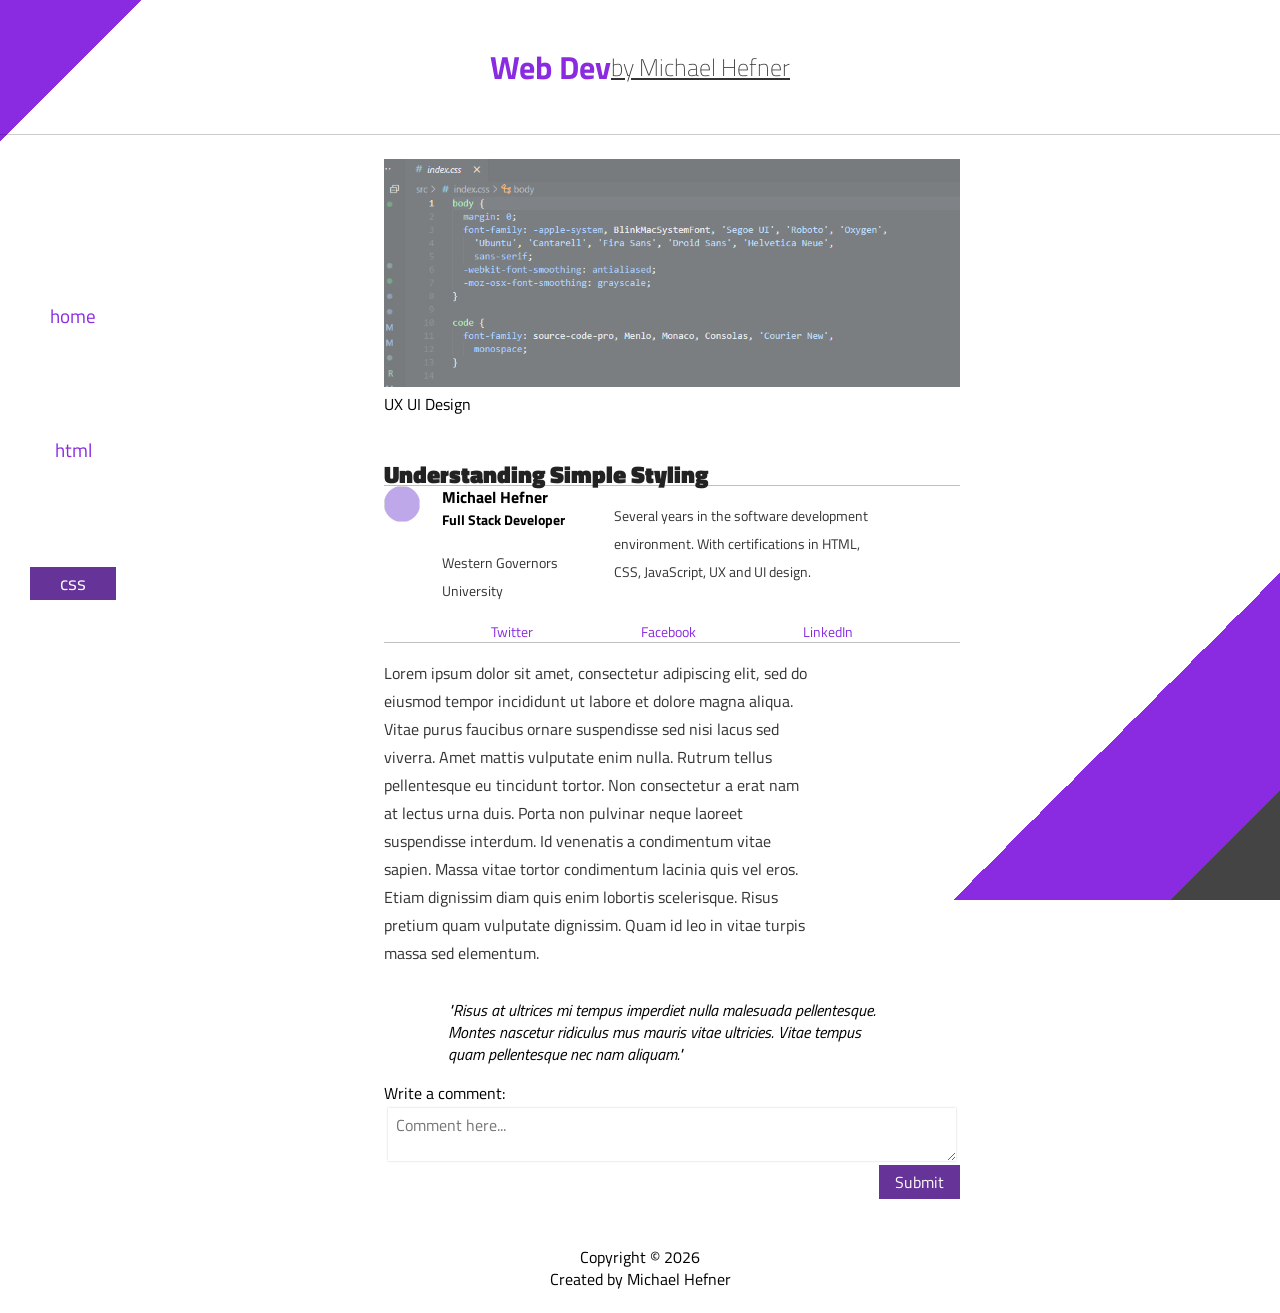
<file: css.html>
<!doctype html>
<html lang="en">

<head>
  <meta charset="utf-8">
  <title>Learning Web Development</title>
  <meta name="description" content="">
  <meta name="viewport" content="width=device-width, initial-scale=1">
  <link rel="preconnect" href="https://fonts.gstatic.com">
  <link
    href="https://fonts.googleapis.com/css2?family=Titillium+Web:ital,wght@0,200;0,300;0,400;1,200;1,300;1,400&display=swap"
    rel="stylesheet">
  <link rel="stylesheet" href="css/main.css">
  <meta name="theme-color" content="#444">
</head>

<body class="container">
<header class="header">
  <h1>Web Dev </h1>
  <h2><u>by Michael Hefner</u></h2>
</header>
<aside id="gl"></aside>
<main class="main">
  <picture class="jumbo">
    <source media="(min-width:465px)" srcset="img/css.png">
    <img src="img/css.png" alt="CSS Code Snapshot"/>
    <figcaption>UX UI Design</figcaption>
  </picture>
  <article>
    <h2><strong>Understanding Simple Styling</strong></h2>
    <section class="bio">
      <img class="avatar">
      <div  class="ti">
        <h3>Michael Hefner</h3>
        <h4>Full Stack Developer</h4>
      </div>
      <p class="co">Western Governors University</p>

      <p class="bio-desc">Several years in the software development environment. With certifications in HTML, CSS,
        JavaScript, UX and UI
        design.</p>
      <div class="links">
        <a href="https://twitter.com">Twitter</a>
        <a href="https://Facebook.com">Facebook</a>
        <a href="https://LinkedIn.com">LinkedIn</a>
      </div>
    </section>
    <p>
      Lorem ipsum dolor sit amet, consectetur adipiscing elit, sed do eiusmod tempor incididunt ut labore et dolore
      magna
      aliqua. Vitae purus faucibus ornare suspendisse sed nisi lacus sed viverra. Amet mattis vulputate enim nulla.
      Rutrum
      tellus pellentesque eu tincidunt tortor. Non consectetur a erat nam at lectus urna duis. Porta non pulvinar neque
      laoreet suspendisse interdum. Id venenatis a condimentum vitae sapien. Massa vitae tortor condimentum lacinia quis
      vel eros. Etiam dignissim diam quis enim lobortis scelerisque. Risus pretium quam vulputate dignissim. Quam id leo
      in vitae turpis massa sed elementum.
    </p>
    <blockquote cite="https://loremipsum.io/">"Risus at ultrices mi tempus imperdiet nulla malesuada pellentesque.
      Montes
      nascetur ridiculus mus mauris vitae ultricies. Vitae tempus quam pellentesque nec nam aliquam."
    </blockquote>
    <form class="comment-form">
      <label for="comment">Write a comment: </label>
      <textarea placeholder="Comment here..." name="comment" id="comment" type="text"></textarea>
      <button type="submit">Submit</button>
    </form>
  </article>
</main>
<nav class="sd">
  <ul>
    <li><a href="index.html">home</a></li>
    <li><a href="html.html">html</a></li>
    <li><a class="active-link" href="css.html">css</a></li>
  </ul>
</nav>
<aside id="gr"></aside>

<footer id="footer">
  <p>Copyright &copy;
    <script type="text/javascript">document.write(new Date().getFullYear())</script>
  </p>
  <p>Created by Michael Hefner</p>
</footer>
</body>

</html>
</file>
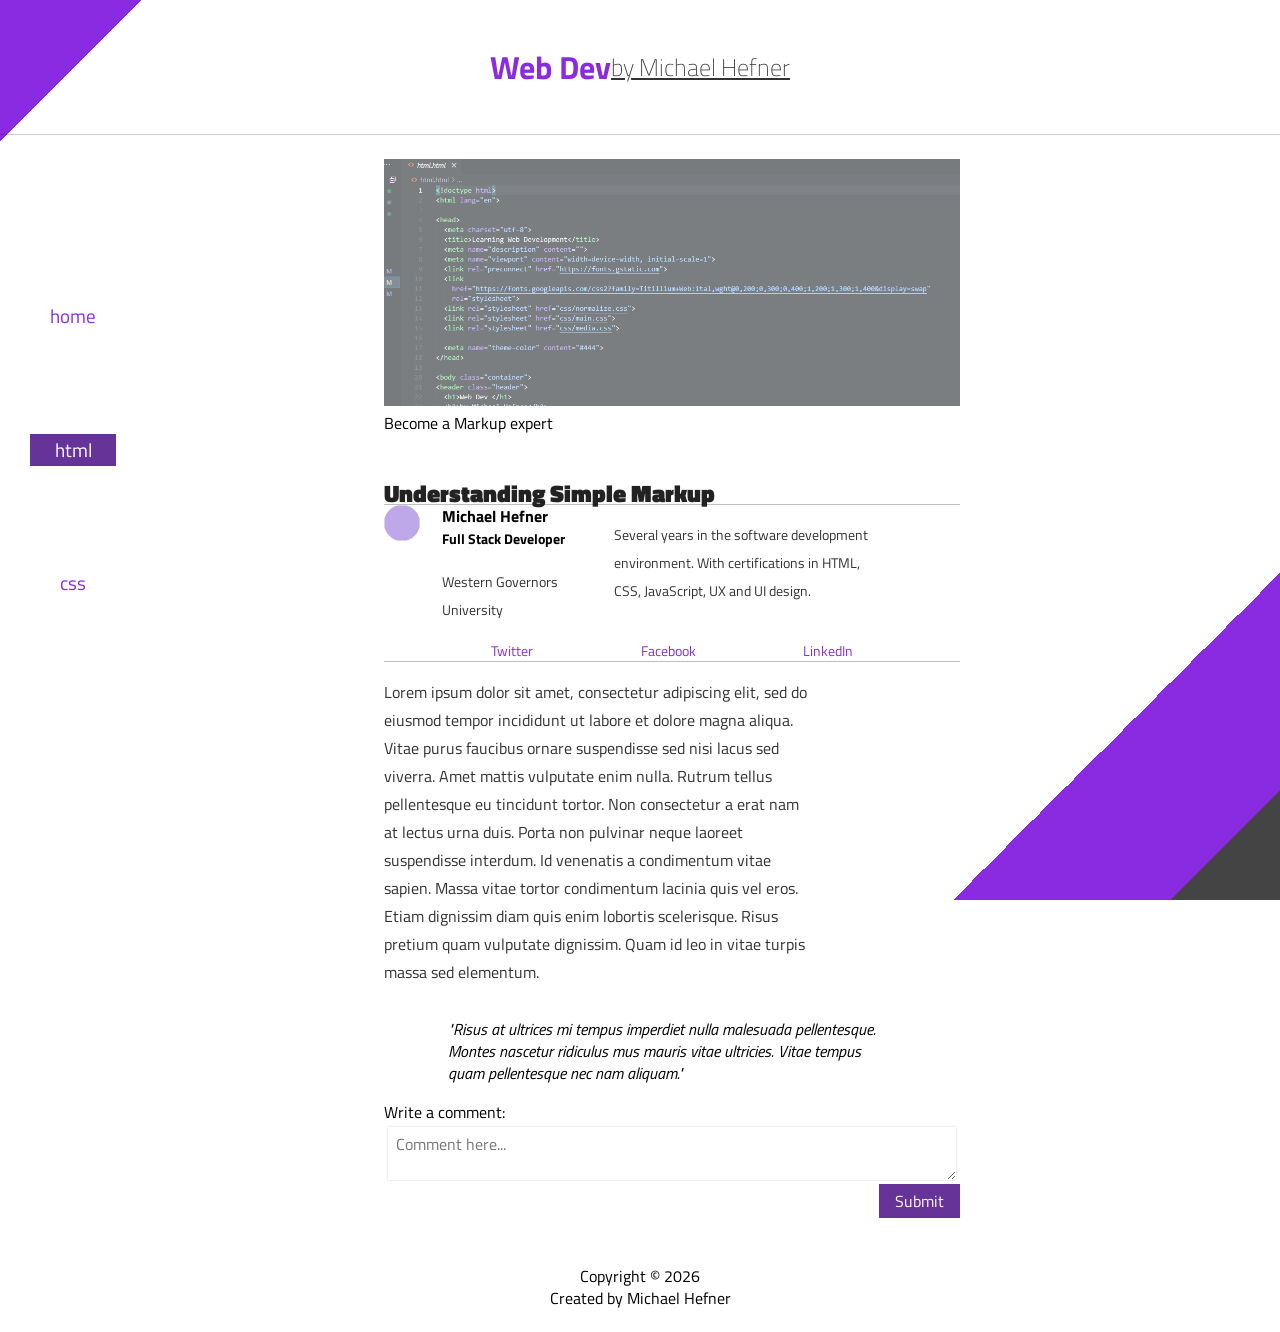
<file: html.html>
<!doctype html>
<html lang="en">

<head>
  <meta charset="utf-8">
  <title>Learning Web Development</title>
  <meta name="description" content="">
  <meta name="viewport" content="width=device-width, initial-scale=1">
  <link rel="preconnect" href="https://fonts.gstatic.com">
  <link
    href="https://fonts.googleapis.com/css2?family=Titillium+Web:ital,wght@0,200;0,300;0,400;1,200;1,300;1,400&display=swap"
    rel="stylesheet">
  <link rel="stylesheet" href="css/main.css">
  <meta name="theme-color" content="#444">
</head>

<body class="container">
<header class="header">
  <h1>Web Dev </h1>
  <h2><u>by Michael Hefner</u></h2>
</header>
<aside id="gl"></aside>
<main class="main">
  <picture class="jumbo">
    <source media="(min-width:465px)" srcset="img/html.png">
    <img src="img/html.png" alt="HTML Code Snapshot"/>
    <figcaption>Become a Markup expert</figcaption>
  </picture>
  <article>
    <h2><strong>Understanding Simple Markup</strong></h2>
    <section class="bio">
      <img class="avatar">
      <div  class="ti">
        <h3>Michael Hefner</h3>
        <h4>Full Stack Developer</h4>
      </div>
      <p class="co">Western Governors University</p>

      <p class="bio-desc">Several years in the software development environment. With certifications in HTML, CSS,
        JavaScript, UX and UI
        design.</p>
      <div class="links">
        <a href="https://twitter.com">Twitter</a>
        <a href="https://Facebook.com">Facebook</a>
        <a href="https://LinkedIn.com">LinkedIn</a>
      </div>
    </section>
    <p>
      Lorem ipsum dolor sit amet, consectetur adipiscing elit, sed do eiusmod tempor incididunt ut labore et dolore
      magna
      aliqua. Vitae purus faucibus ornare suspendisse sed nisi lacus sed viverra. Amet mattis vulputate enim nulla.
      Rutrum
      tellus pellentesque eu tincidunt tortor. Non consectetur a erat nam at lectus urna duis. Porta non pulvinar neque
      laoreet suspendisse interdum. Id venenatis a condimentum vitae sapien. Massa vitae tortor condimentum lacinia quis
      vel eros. Etiam dignissim diam quis enim lobortis scelerisque. Risus pretium quam vulputate dignissim. Quam id leo
      in vitae turpis massa sed elementum.
    </p>
    <blockquote cite="https://loremipsum.io/">"Risus at ultrices mi tempus imperdiet nulla malesuada pellentesque.
      Montes
      nascetur ridiculus mus mauris vitae ultricies. Vitae tempus quam pellentesque nec nam aliquam."
    </blockquote>
    <form class="comment-form">
      <label for="comment">Write a comment: </label>
      <textarea placeholder="Comment here..." name="comment" id="comment" type="text"></textarea>
      <button type="submit">Submit</button>
    </form>
  </article>
</main>
<nav class="sd">
  <ul>
    <li><a href="index.html">home</a></li>
    <li><a class="active-link" href="html.html">html</a></li>
    <li><a href="css.html">css</a></li>
  </ul>
</nav>
<aside id="gr"></aside>

<footer id="footer">
  <p>Copyright &copy;
    <script type="text/javascript">document.write(new Date().getFullYear())</script>
  </p>
  <p>Created by Michael Hefner</p>
</footer>
</body>

</html>
</file>
<file: css/main.css>
@import "normalize.css";
@import "large.css" ;
@import "medium.css";
@import "small.css";
</file>
